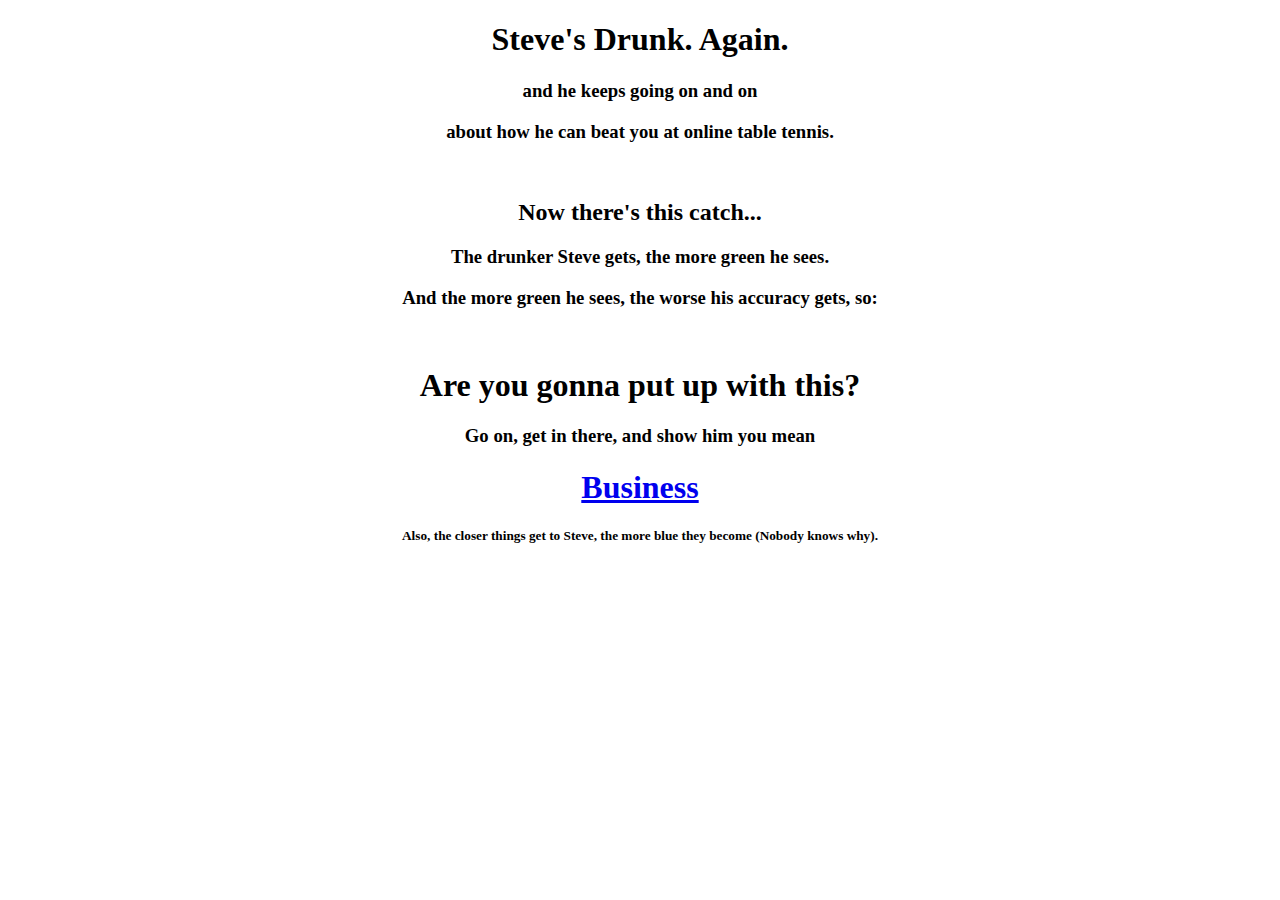
<file: index.html>
<!DOCTYPE html>
<html>
	<head>
		<meta charset="UTF-8" />
		<title>Steve's Story</title>

		<link href="pongStyle.css" rel="stylesheet" type="css"></link>
	</head>

	<body align="center">
		<h1>Steve's Drunk. Again.</h1>
		<h3>and he keeps going on and on</h3>
		<h3>about how he can beat you at online table tennis.</h3>

		<br />

		<h2>Now there's this catch...</h2>
		<h3>The drunker Steve gets, the more green he sees.</h3>
		<h3>And the more green he sees, the worse his accuracy gets, so:</h3>

		<br />

		<h1>Are you gonna put up with this?</h1>

		<h3>Go on, get in there, and show him you mean</h3>
		<h1><a href="game/">Business</a></a></h1>

		<h5>Also, the closer things get to Steve, the more blue they become (Nobody knows why).</h5>
	</body>
</html>
</file>
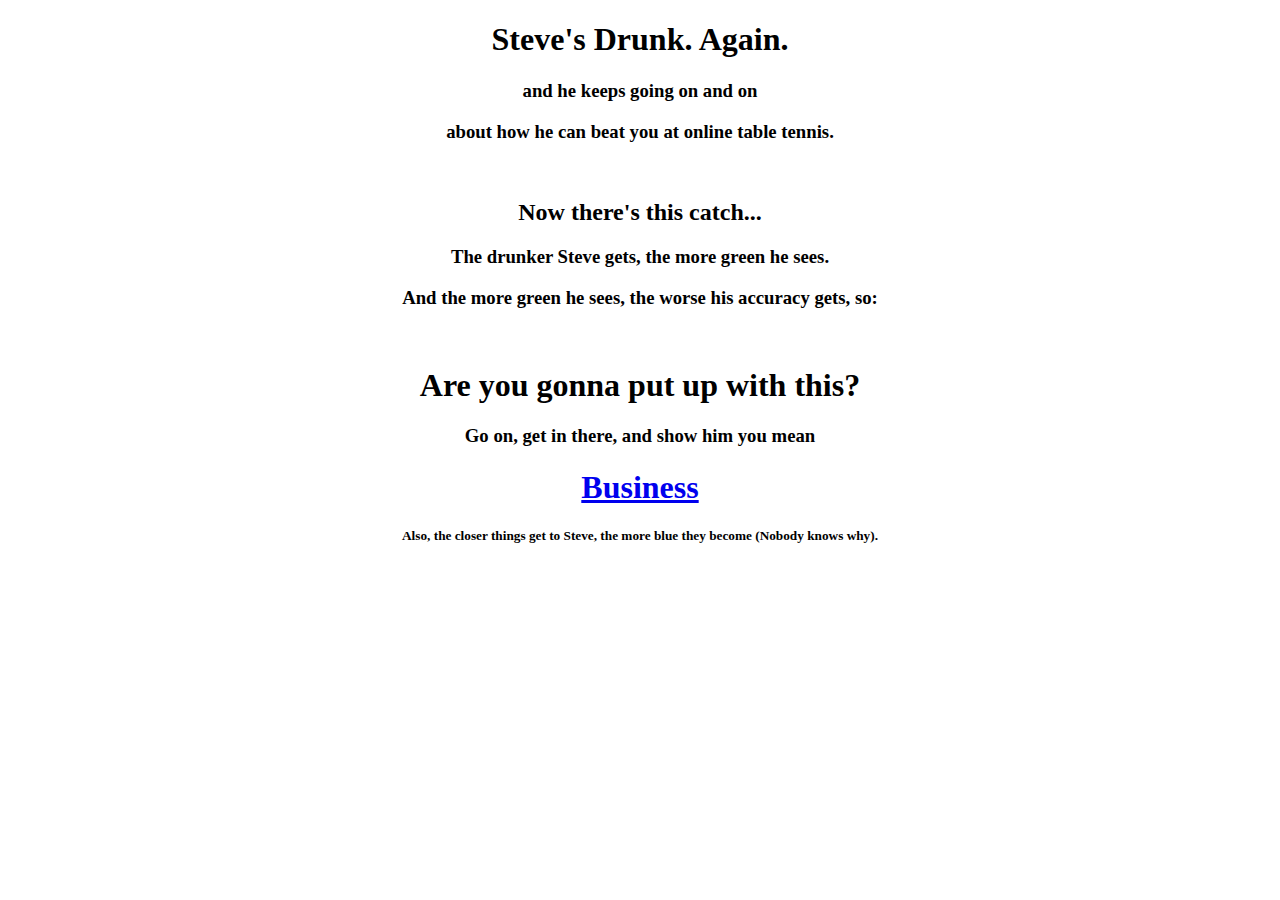
<file: views/index.html>
<!DOCTYPE html>
<html>
	<head>
		<meta charset="UTF-8" />
		<title>Steve's Story</title>
		
		<link href="../pongStyle.css" rel="stylesheet" type="css">
	</head>
	
	<body align="center">
		<h1>Steve's Drunk. Again.</h1>
		<h3>and he keeps going on and on</h3>
		<h3>about how he can beat you at online table tennis.</h3>

		<br />

		<h2>Now there's this catch...</h2>
		<h3>The drunker Steve gets, the more green he sees.</h3>
		<h3>And the more green he sees, the worse his accuracy gets, so:</h3>
		
		<br />
		
		<h1>Are you gonna put up with this?</h1>
		
		<h3>Go on, get in there, and show him you mean</h3>
		<h1><a href="final.html">Business</a></a></h1>

		<h5>Also, the closer things get to Steve, the more blue they become (Nobody knows why).</h5>
	</body>
</html>
</file>
<file: pongStyle.css>
img {
	width: 20%;
}
body{
	background-color: #000;
	font-family: 'Courier New', Courier, monospace;
	color: #fff;
}
h3 {
	font-weight: lighter;
}

canvas {
	border: 4px solid #fff;
}
</file>
